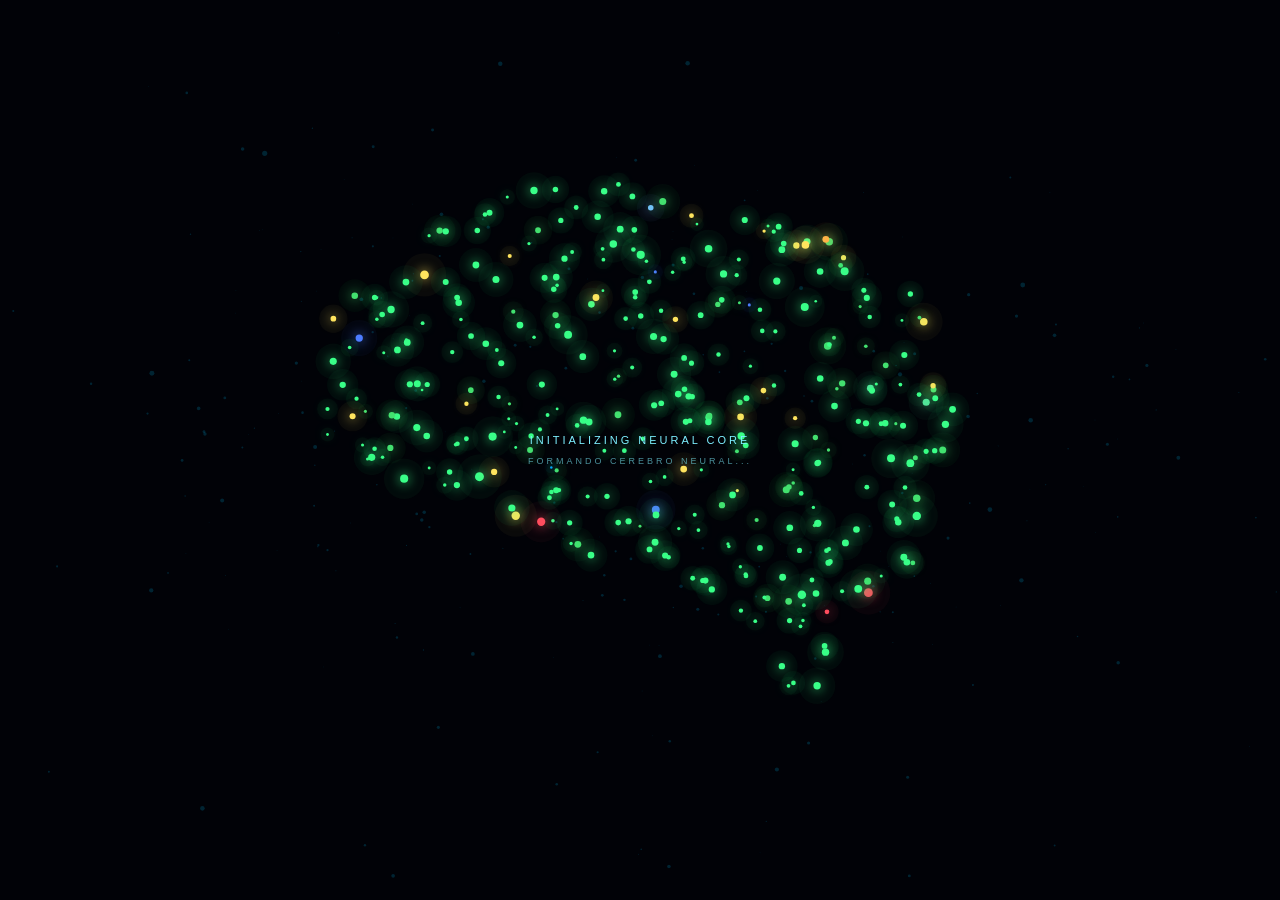
<file: index.html>
<!DOCTYPE html>
<html lang="es">
<head>
<meta charset="UTF-8">
<meta name="viewport" content="width=device-width, initial-scale=1.0">
<title>KALEB | Cerebro de la NASA</title>
<link rel="stylesheet" href="style.css">
</head>
<body>
<div id="hud">
  <div class="project">WINNERS TAKE IT ALL</div>
  <div class="title">CEREBRO DE LA NASA</div>
  <div class="status"><span class="indicator"></span><span id="statusText">SINAPSIS NEURALES ACTIVAS</span></div>
</div>

<div id="searchPanel" class="panel">
  <div class="panel-title">NEURAL DATABASE</div>
  <input id="searchInput" type="search" placeholder="Buscar proyecto, tema o país..." autocomplete="off">
  <div class="filters">
    <select id="themeFilter"><option value="">TODOS LOS TEMAS</option></select>
    <select id="countryFilter"><option value="">TODOS LOS PAÍSES</option></select>
  </div>
  <div id="searchResults" class="search-results"></div>
</div>

<canvas id="brain"></canvas>

<div id="legend" class="panel">
  <div class="legend-title">NEURAL SPECTRUM</div>
  <div class="legend-help">CLIC EN UN COLOR PARA ABRIR SU CARPETA</div>
  <div id="legendItems"></div>
</div>

<div id="nasaResources" class="panel">
  <div class="panel-title">SITIOS DE LA NASA</div>
  <div class="legend-help">SITIOS OFICIALES · APPS · GOOGLE PLAY</div>
  <div id="nasaResourceList"></div>
</div>

<div id="synapseControl" class="panel">
  <span class="switch-label">SINAPSIS</span>
  <button id="synapseSwitch" class="switch on" type="button" aria-pressed="true" title="Mostrar u ocultar sinapsis">
    <span></span>
  </button>
  <span id="synapseState">VISIBLES</span>
</div>

<div id="data">
  <div>NEURAL CORE</div>
  <div id="nodeCount">NEURONAS: 0</div>
  <div id="synapseCount">SINAPSIS: 0</div>
  <div id="signalCount">SEÑALES: 0</div>
</div>

<div id="boot">
  <div>INITIALIZING NEURAL CORE</div>
  <div id="bootText">CONECTANDO 342 NEURONAS...</div>
</div>

<div id="selection" class="panel">
  <div class="selection-title">NEURAL CONNECTION</div>
  <div id="selectedInfo">SELECCIONA UNA NEURONA</div>
  <button id="copyNeuron" class="copy-btn" type="button" disabled>COPIAR INFORMACIÓN</button>
</div>

<script src="kaleb.js"></script>
</body>
</html>
</file>
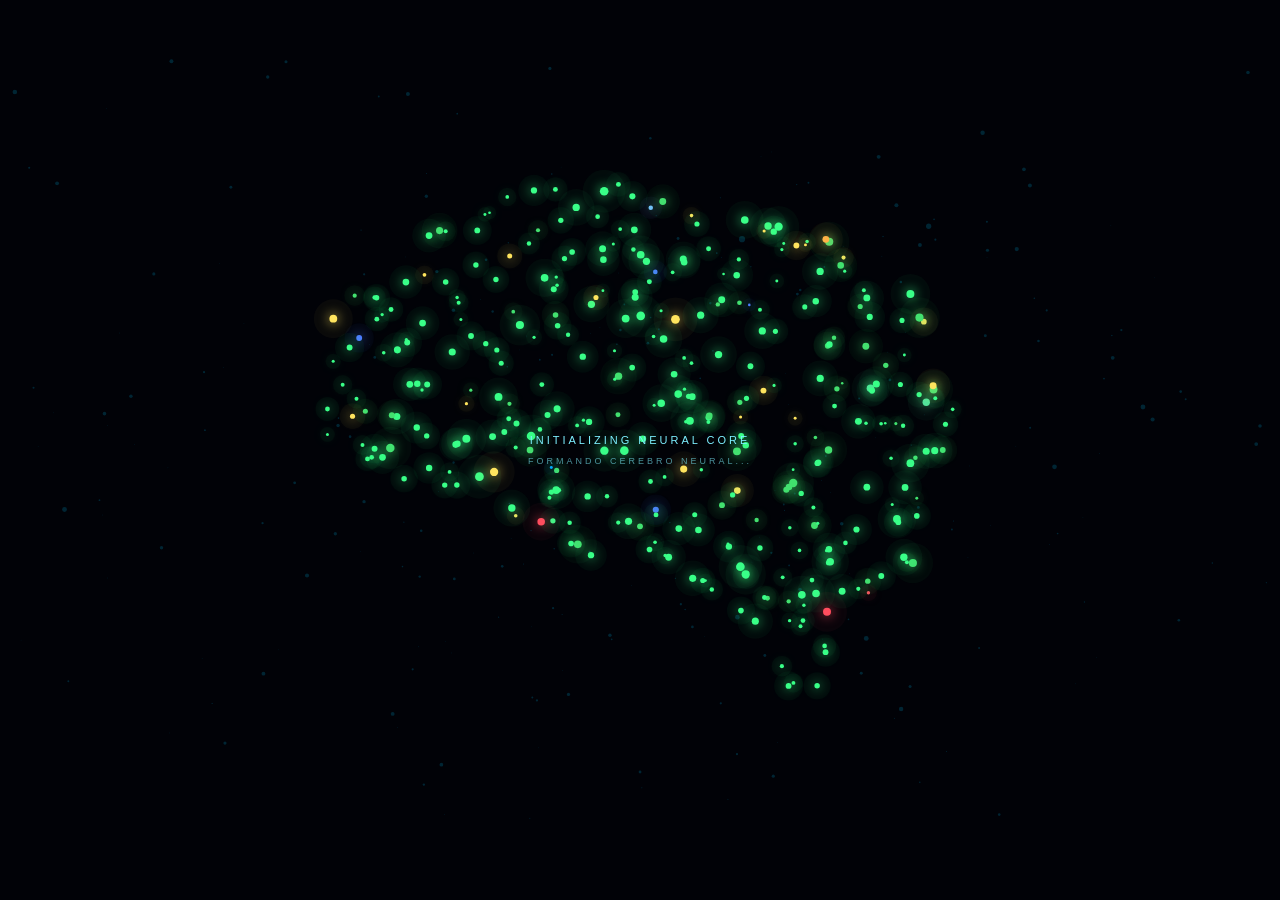
<file: index(3).html>
<!DOCTYPE html>
<html lang="es">
<head>
<meta charset="UTF-8">
<meta name="viewport" content="width=device-width, initial-scale=1.0">
<title>KALEB | Cerebro de la NASA</title>
<link rel="stylesheet" href="style.css">
</head>
<body>
<div id="hud">
  <div class="project">WINNERS TAKE IT ALL</div>
  <div class="title">CEREBRO DE LA NASA</div>
  <div class="status"><span class="indicator"></span><span id="statusText">SINAPSIS NEURALES ACTIVAS</span></div>
</div>

<div id="searchPanel" class="panel">
  <div class="panel-title">NEURAL DATABASE</div>
  <input id="searchInput" type="search" placeholder="Buscar proyecto, tema o país..." autocomplete="off">
  <div class="filters">
    <select id="themeFilter"><option value="">TODOS LOS TEMAS</option></select>
    <select id="countryFilter"><option value="">TODOS LOS PAÍSES</option></select>
  </div>
  <div id="searchResults" class="search-results"></div>
</div>

<canvas id="brain"></canvas>

<div id="legend" class="panel">
  <div class="legend-title">NEURAL SPECTRUM</div>
  <div class="legend-help">CLIC EN UN COLOR PARA ABRIR SU CARPETA</div>
  <div id="legendItems"></div>
</div>

<div id="synapseControl" class="panel">
  <span class="switch-label">SINAPSIS</span>
  <button id="synapseSwitch" class="switch on" type="button" aria-pressed="true" title="Mostrar u ocultar sinapsis">
    <span></span>
  </button>
  <span id="synapseState">VISIBLES</span>
</div>

<div id="data">
  <div>NEURAL CORE</div>
  <div id="nodeCount">NEURONAS: 0</div>
  <div id="synapseCount">SINAPSIS: 0</div>
  <div id="signalCount">SEÑALES: 0</div>
</div>

<div id="boot">
  <div>INITIALIZING NEURAL CORE</div>
  <div id="bootText">CONECTANDO 342 NEURONAS...</div>
</div>

<div id="selection" class="panel">
  <div class="selection-title">NEURAL CONNECTION</div>
  <div id="selectedInfo">SELECCIONA UNA NEURONA</div>
  <button id="copyNeuron" class="copy-btn" type="button" disabled>COPIAR INFORMACIÓN</button>
</div>

<script src="kaleb.js"></script>
</body>
</html>
</file>
<file: style.css>
*{box-sizing:border-box}
html,body{margin:0;padding:0;width:100%;height:100%;overflow:hidden;background:#010207;font-family:Arial,Helvetica,sans-serif;color:#dffcff}
body{user-select:none}
canvas{position:fixed;inset:0;width:100%;height:100%;cursor:crosshair}
#hud{position:fixed;top:24px;left:30px;z-index:20;pointer-events:none}
.project{font-size:11px;letter-spacing:4px;opacity:.55}
.title{margin-top:8px;font-size:26px;font-weight:bold;letter-spacing:3px;text-shadow:0 0 5px #00eaff,0 0 15px #00eaff,0 0 35px #008cff}
.status{margin-top:14px;font-size:10px;letter-spacing:3px}
.indicator{display:inline-block;width:8px;height:8px;margin-right:8px;border-radius:50%;background:#00ffd5;box-shadow:0 0 5px #00ffd5,0 0 15px #00ffd5;animation:indicator .8s infinite}
@keyframes indicator{0%{transform:scale(.7);opacity:.4}50%{transform:scale(1.5);opacity:1}100%{transform:scale(.7);opacity:.4}}
.panel{background:rgba(0,10,20,.72);border:1px solid rgba(0,234,255,.22);backdrop-filter:blur(7px);box-shadow:0 0 25px rgba(0,0,0,.28)}
#searchPanel{position:fixed;left:30px;top:145px;z-index:20;width:330px;padding:12px;pointer-events:auto}
.panel-title{font-size:9px;letter-spacing:3px;color:#70eaff;margin-bottom:9px}
#searchInput,#themeFilter,#countryFilter{width:100%;height:31px;background:rgba(0,4,12,.85);border:1px solid rgba(0,234,255,.28);color:#dffcff;font-size:9px;letter-spacing:1px;padding:0 9px;outline:none}
#searchInput:focus,#themeFilter:focus,#countryFilter:focus{border-color:#00eaff;box-shadow:0 0 12px rgba(0,234,255,.15)}
.filters{display:grid;grid-template-columns:1fr 1fr;gap:7px;margin-top:7px}
select option{background:#07101b;color:#dffcff}
.search-results{margin-top:8px;max-height:190px;overflow:auto}
.search-results::-webkit-scrollbar,.folder-list::-webkit-scrollbar{width:5px}
.search-results::-webkit-scrollbar-thumb,.folder-list::-webkit-scrollbar-thumb{background:#164c5a;border-radius:5px}
.result{display:block;width:100%;text-align:left;background:rgba(0,20,30,.45);border:0;border-left:2px solid transparent;color:#bcefff;padding:7px 8px;margin:3px 0;cursor:pointer}
.result:hover{background:rgba(0,80,100,.28);border-left-color:#00eaff}
.result-name{display:block;font-size:9px;line-height:1.35;color:#e9fdff}
.result-meta{display:block;margin-top:3px;font-size:7px;letter-spacing:1px;opacity:.62}
.no-results{font-size:8px;letter-spacing:1px;opacity:.55;padding:8px}
#legend{position:fixed;right:28px;top:28px;z-index:20;width:235px;max-height:calc(100vh - 55px);padding:12px;pointer-events:auto}
.legend-title{font-size:8px;letter-spacing:3px;color:#70eaff;margin-bottom:5px}
.legend-help{font-size:7px;letter-spacing:1px;line-height:1.5;opacity:.45;margin-bottom:7px}
.legend-item{margin:2px 0}
.legend-folder{width:100%;display:flex;align-items:center;gap:7px;background:transparent;border:0;color:#c8f8ff;padding:5px 4px;text-align:left;cursor:pointer;font-size:8px;letter-spacing:1px}
.legend-folder:hover{background:rgba(0,90,110,.18)}
.folder-arrow{width:10px;opacity:.7;transition:transform .2s}
.legend-folder.open .folder-arrow{transform:rotate(90deg)}
.legend-dot{width:7px;height:7px;flex:0 0 7px;border-radius:50%;box-shadow:0 0 8px currentColor}
.theme-count{margin-left:auto;opacity:.45;font-size:7px}
.folder-description{padding:5px 8px 7px 27px;color:#8fdceb;font-size:7px;line-height:1.45;opacity:.8}
.folder-list{max-height:150px;overflow:auto;padding:0 4px 6px 27px}
.folder-project{display:block;width:100%;text-align:left;background:transparent;border:0;border-left:1px solid rgba(255,255,255,.12);color:#9edfeb;padding:4px 7px;cursor:pointer;font-size:7px;line-height:1.35}
.folder-project:hover{color:#fff;border-left-color:#00eaff;background:rgba(0,90,110,.16)}
#synapseControl{position:fixed;right:28px;bottom:28px;z-index:20;display:flex;align-items:center;gap:8px;padding:8px 10px;font-size:8px;letter-spacing:1.5px;color:#aeefff;pointer-events:auto}
.switch-label{color:#70eaff}
#synapseState{font-size:7px;opacity:.55;min-width:48px}
.switch{width:34px;height:18px;border:1px solid #296979;border-radius:20px;background:#06141b;padding:2px;cursor:pointer}
.switch span{display:block;width:12px;height:12px;border-radius:50%;background:#617983;transition:.2s}
.switch.on{border-color:#00ff9d;box-shadow:0 0 9px rgba(0,255,157,.18)}
.switch.on span{transform:translateX(14px);background:#00ff9d;box-shadow:0 0 8px #00ff9d}
#data{position:fixed;right:28px;bottom:76px;z-index:10;text-align:right;font-size:10px;letter-spacing:2px;line-height:2;color:#70eaff;pointer-events:none}
#boot{position:fixed;left:50%;top:50%;transform:translate(-50%,-50%);z-index:30;text-align:center;font-size:11px;letter-spacing:3px;color:#7defff;pointer-events:none;opacity:0;animation:boot 3s forwards}
#bootText{margin-top:10px;font-size:9px;opacity:.6}
@keyframes boot{0%{opacity:1}70%{opacity:1}100%{opacity:0}}
#selection{position:fixed;left:30px;bottom:25px;z-index:20;width:370px;padding:14px;border-left:2px solid #00eaff;opacity:.94;pointer-events:auto}
.selection-title{font-size:9px;letter-spacing:3px;color:#00eaff}
#selectedInfo{margin-top:8px;font-size:9px;letter-spacing:1px;color:#9defff;line-height:1.65;max-height:145px;overflow:auto;user-select:text;cursor:text}
#selectedInfo::-webkit-scrollbar{width:4px}
#selectedInfo::-webkit-scrollbar-thumb{background:#164c5a}
.copy-btn{margin-top:9px;width:100%;height:27px;background:rgba(0,100,120,.22);border:1px solid rgba(0,234,255,.3);color:#8fefff;font-size:8px;letter-spacing:2px;cursor:pointer}
.copy-btn:hover:not(:disabled){background:rgba(0,180,210,.22);border-color:#00eaff}
.copy-btn:disabled{opacity:.35;cursor:not-allowed}
body.selected{cursor:zoom-in}
@media(max-width:900px){#searchPanel{width:280px;top:120px}#legend{width:205px}.title{font-size:21px}}
@media(max-width:700px){#legend{display:none}#searchPanel{left:12px;top:112px;width:calc(100% - 24px)}#searchPanel .search-results{max-height:120px}#selection{left:12px;bottom:12px;width:calc(100% - 24px)}#synapseControl{right:12px;bottom:205px}.title{font-size:18px}.project{font-size:8px}#hud{left:15px;top:16px}#data{right:15px;bottom:15px}}

#nasaResources{position:fixed;left:30px;bottom:205px;z-index:20;width:330px;max-height:230px;padding:12px;overflow:hidden;pointer-events:auto}
#nasaResourceList{max-height:175px;overflow:auto;padding-right:3px}
#nasaResourceList::-webkit-scrollbar{width:5px}
#nasaResourceList::-webkit-scrollbar-thumb{background:#164c5a;border-radius:5px}
.nasa-resource{padding:6px 4px;border-left:1px solid rgba(0,234,255,.18);margin:2px 0;background:rgba(0,30,40,.18)}
.nasa-resource-title{font-size:8px;color:#dffcff;letter-spacing:1px;display:flex;align-items:center;gap:6px}
.nasa-resource-type{font-size:6px;color:#70eaff;border:1px solid rgba(0,234,255,.28);padding:2px 4px;letter-spacing:1px;opacity:.7}
.nasa-resource-links{display:flex;gap:8px;margin-top:4px;flex-wrap:wrap}
.nasa-resource-links a{font-size:6px;letter-spacing:1px;color:#63f7ff;text-decoration:none;border-bottom:1px solid rgba(99,247,255,.25)}
.nasa-resource-links a:hover{color:#fff;border-bottom-color:#fff}
body.intro #hud,body.intro #searchPanel,body.intro #legend,body.intro #synapseControl,body.intro #data,body.intro #selection,body.intro #nasaResources{opacity:0;pointer-events:none}
#hud,#searchPanel,#legend,#synapseControl,#data,#selection,#nasaResources{transition:opacity .9s ease}
body.intro #boot{opacity:1;animation:none}
body:not(.intro) #boot{opacity:0;transition:opacity .7s ease}
@media(max-width:900px){#nasaResources{left:15px;bottom:205px;width:280px}}
@media(max-width:700px){#nasaResources{left:12px;bottom:255px;width:calc(100% - 24px);max-height:165px}#nasaResourceList{max-height:115px}}
</file>
